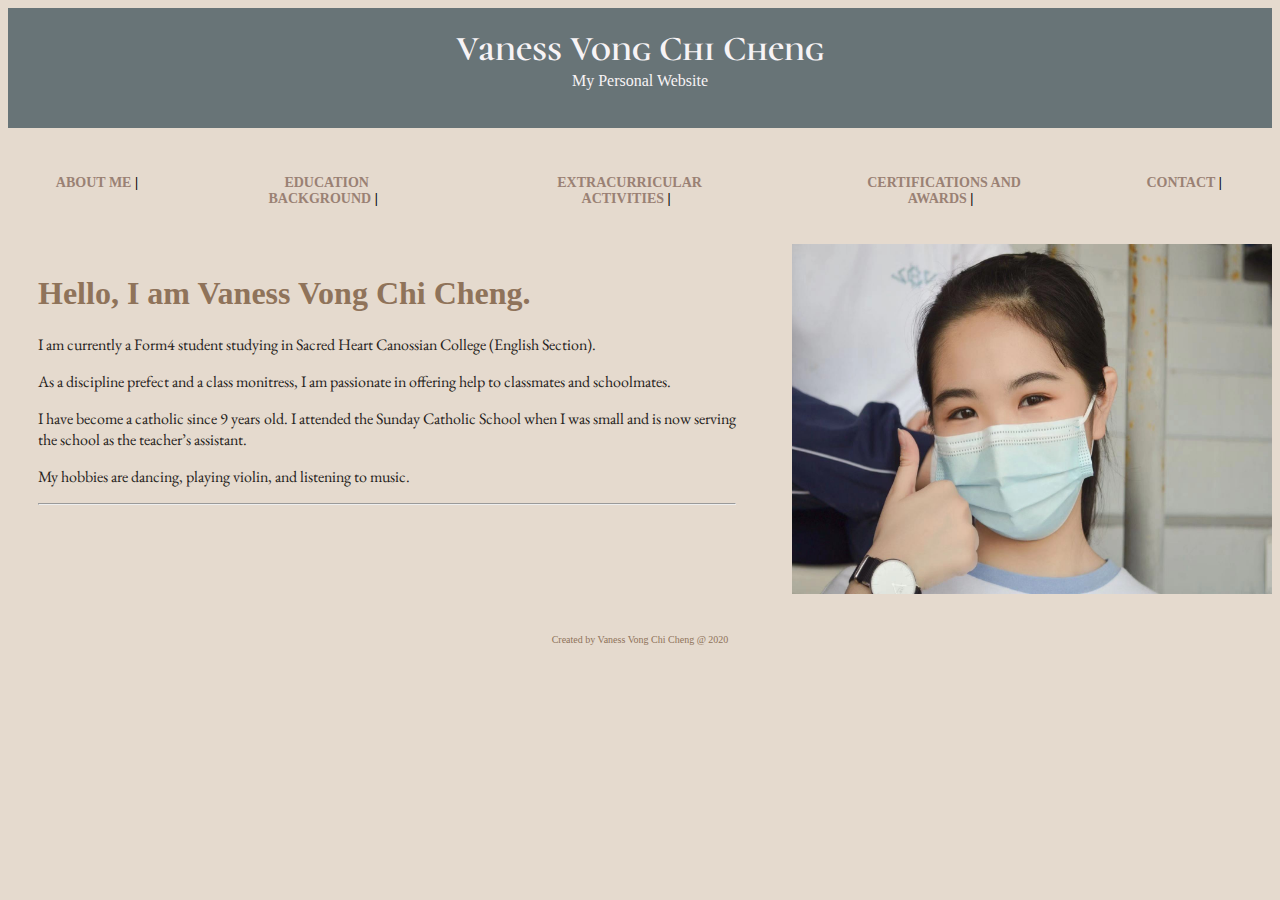
<file: ICT PROJECT F4B 29 Vaness Vong/index.html>
<!doctype html>
<html>
<head>
<meta charset="utf-8">
<title>index</title>
<link rel="preconnect" href="https://fonts.gstatic.com">
<link href="https://fonts.googleapis.com/css2?family=Homemade+Apple&family=Playfair+Display+SC&display=swap" rel="stylesheet">
<link rel="preconnect" href="https://fonts.gstatic.com">
<link href="https://fonts.googleapis.com/css2?family=Cormorant+Unicase:wght@300&display=swap" rel="stylesheet">
<link rel="preconnect" href="https://fonts.gstatic.com">
<link href="https://fonts.googleapis.com/css2?family=EB+Garamond&display=swap" rel="stylesheet">
<link rel="preconnect" href="https://fonts.gstatic.com">
<link href="https://fonts.googleapis.com/css2?family=Playfair+Display+SC&display=swap" rel="stylesheet">
<link rel="preconnect" href="https://fonts.gstatic.com">
<link href="https://fonts.googleapis.com/css2?family=Josefin+Sans:wght@100;400&display=swap" rel="stylesheet">
<link rel="stylesheet" type="text/css" href="css/style.css">
</head>

<body>
	<header>
		Vaness Vong Chi Cheng
		<p class="my">My Personal Website</p>
	</header>
	<div>
		<center>
			<table>
				<tr>
					<td class="headtable"><a href="index.html">ABOUT ME</a>&nbsp;| &nbsp;</td>
                        <td class="headtable"><a href="educationbackground.html">EDUCATION BACKGROUND</a>&nbsp;| &nbsp;</td>
                        <td class="headtable"><a href="extracurricularactivities.html">EXTRACURRICULAR ACTIVITIES</a>&nbsp;| &nbsp;</td>
                        <td class="headtable"><a href="certificationsandawards.html">CERTIFICATIONS AND AWARDS</a>&nbsp;| &nbsp;</td>
                        <td class="headtable"><a href="contactinformation.html">CONTACT</a>&nbsp;| &nbsp;</td>
				</tr>
		</table>
		</center>
	</div>
	
	
		
	<article> 
      
		<h1 class="hello"> Hello, I am Vaness Vong Chi Cheng.</h1>
		<p>I am currently a Form4 student studying in Sacred Heart Canossian College (English Section). </p>
		<p>As a discipline prefect and a class monitress, I am passionate in offering help to classmates and schoolmates. </p>
		<p>I have become a catholic since 9 years old. I attended the Sunday Catholic School when I was small and is now serving the school as the teacher’s assistant.</p>
		<p>My hobbies are dancing, playing violin, and listening to music.
		<hr>
		
		
	</article>
		
    <img class="image" src="image/1.jpg" alt="selfie">
	
	<footer> 
		<p class="ft">Created by Vaness Vong Chi Cheng @ 2020</p>
	</footer>
	
</body>
</html>
</file>
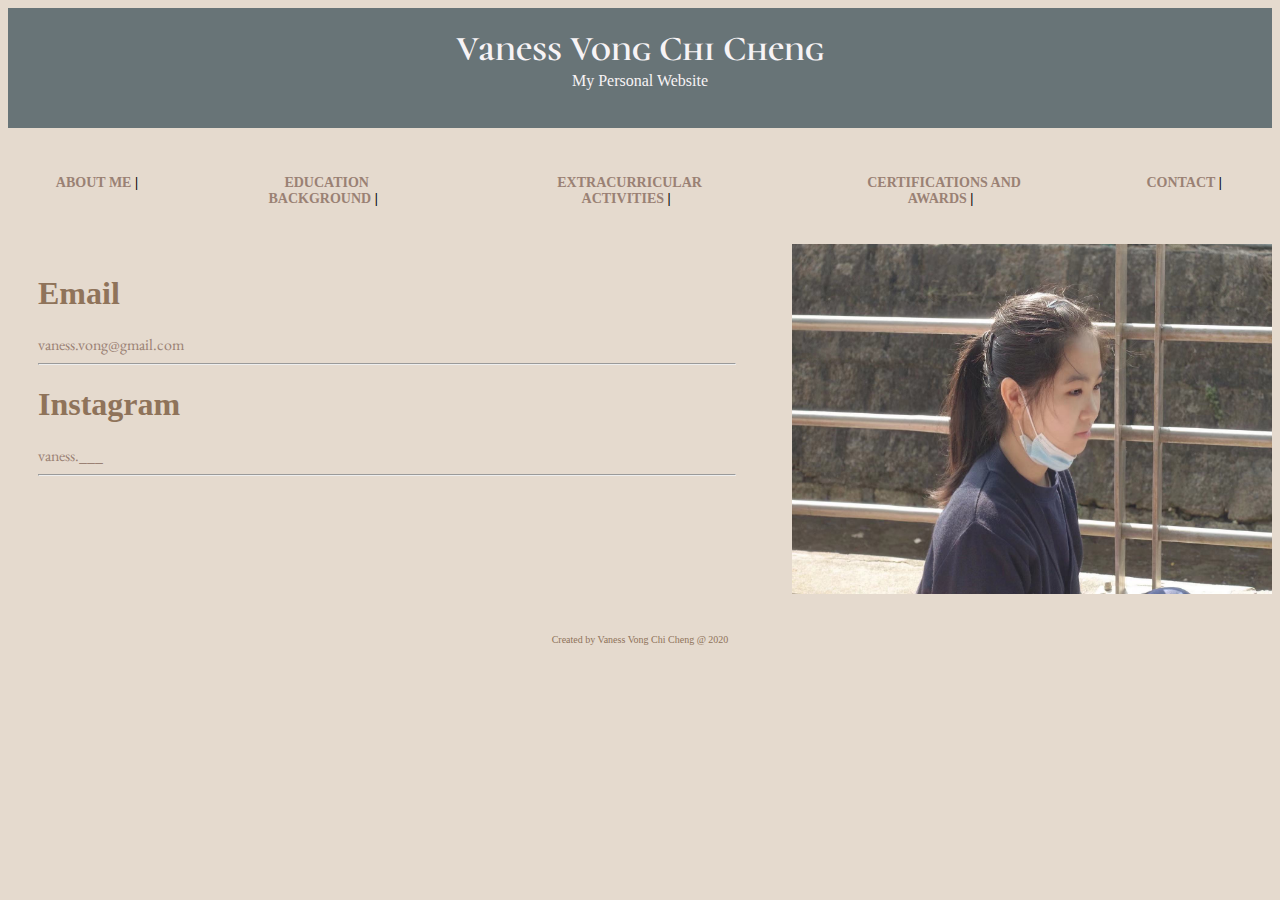
<file: ICT PROJECT F4B 29 Vaness Vong/contactinformation.html>
<!doctype html>
<html>
<head>
<meta charset="utf-8">
<title>index</title>
<link rel="preconnect" href="https://fonts.gstatic.com">
<link href="https://fonts.googleapis.com/css2?family=Homemade+Apple&family=Playfair+Display+SC&display=swap" rel="stylesheet">
<link rel="preconnect" href="https://fonts.gstatic.com">
<link href="https://fonts.googleapis.com/css2?family=Cormorant+Unicase:wght@300&display=swap" rel="stylesheet">
<link rel="preconnect" href="https://fonts.gstatic.com">
<link href="https://fonts.googleapis.com/css2?family=EB+Garamond&display=swap" rel="stylesheet">
<link rel="preconnect" href="https://fonts.gstatic.com">
<link href="https://fonts.googleapis.com/css2?family=Playfair+Display+SC&display=swap" rel="stylesheet">
<link rel="preconnect" href="https://fonts.gstatic.com">
<link href="https://fonts.googleapis.com/css2?family=Josefin+Sans:wght@100;400&display=swap" rel="stylesheet">
<link rel="stylesheet" type="text/css" href="css/style.css">
</head>

<body>
	<header>
		Vaness Vong Chi Cheng
		<p class="my">My Personal Website</p>
	</header>
	<div>
		<center>
			<table>
				<tr>
					<td class="headtable"><a href="index.html">ABOUT ME</a>&nbsp;| &nbsp;</td>
                        <td class="headtable"><a href="educationbackground.html">EDUCATION BACKGROUND</a>&nbsp;| &nbsp;</td>
                        <td class="headtable"><a href="extracurricularactivities.html">EXTRACURRICULAR ACTIVITIES</a>&nbsp;| &nbsp;</td>
                        <td class="headtable"><a href="certificationsandawards.html">CERTIFICATIONS AND AWARDS</a>&nbsp;| &nbsp;</td>
                        <td class="headtable"><a href="contactinformation.html">CONTACT</a>&nbsp;| &nbsp;</td>
				</tr>
		</table>
		</center>
	</div>
	
	
		
    <article> 
		<h1 class="hello">Email</h1>
		<a target="_blank" href="mailto: vaness.vong@gmail.com">vaness.vong@gmail.com</a>
		<hr>
		<h1 class="hello">Instagram</h1>
		<a target="_blank" href="https://www.instagram.com/vaness.___/">vaness.___</a>
		<hr>
		
		
	</article>
		
    <img class="image" src="image/5.jpg" alt="selfie">
	
	<footer> 
		<p class="ft">Created by Vaness Vong Chi Cheng @ 2020</p>
	</footer>
	
</body>
</html>
</file>
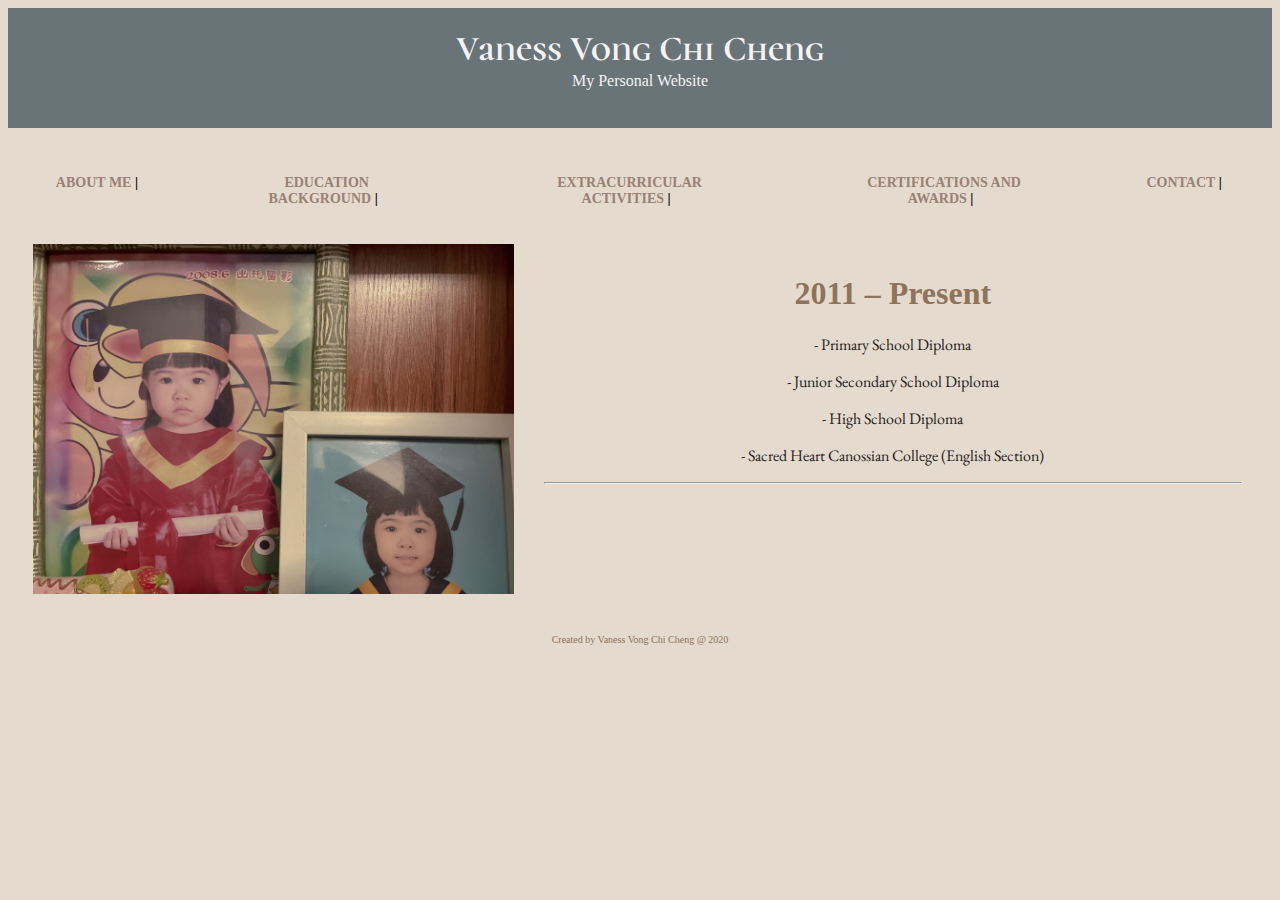
<file: ICT PROJECT F4B 29 Vaness Vong/educationbackground.html>
<!doctype html>
<html>
<head>
<meta charset="utf-8">
<title>index</title>
<link rel="preconnect" href="https://fonts.gstatic.com">
<link href="https://fonts.googleapis.com/css2?family=Homemade+Apple&family=Playfair+Display+SC&display=swap" rel="stylesheet">
<link rel="preconnect" href="https://fonts.gstatic.com">
<link href="https://fonts.googleapis.com/css2?family=Cormorant+Unicase:wght@300&display=swap" rel="stylesheet">
<link rel="preconnect" href="https://fonts.gstatic.com">
<link href="https://fonts.googleapis.com/css2?family=EB+Garamond&display=swap" rel="stylesheet">
<link rel="preconnect" href="https://fonts.gstatic.com">
<link href="https://fonts.googleapis.com/css2?family=Playfair+Display+SC&display=swap" rel="stylesheet">
<link rel="preconnect" href="https://fonts.gstatic.com">
<link href="https://fonts.googleapis.com/css2?family=Josefin+Sans:wght@100;400&display=swap" rel="stylesheet">
<link rel="stylesheet" type="text/css" href="css/style.css">
</head>

<body>
	<header>
		Vaness Vong Chi Cheng
		<p class="my">My Personal Website</p>
	</header>
	<div>
		<center>
			<table>
				<tr>
					<td class="headtable"><a href="index.html">ABOUT ME</a>&nbsp;| &nbsp;</td>
                        <td class="headtable"><a href="educationbackground.html">EDUCATION BACKGROUND</a>&nbsp;| &nbsp;</td>
                        <td class="headtable"><a href="extracurricularactivities.html">EXTRACURRICULAR ACTIVITIES</a>&nbsp;| &nbsp;</td>
                        <td class="headtable"><a href="certificationsandawards.html">CERTIFICATIONS AND AWARDS</a>&nbsp;| &nbsp;</td>
                        <td class="headtable"><a href="contactinformation.html">CONTACT</a>&nbsp;| &nbsp;</td>
				</tr>
		</table>
		</center>
	</div>
	
	
		
	<article class="atcenterright"> 
      
		<h1 class="hello">2011 – Present</h1>
		<p> -	Primary School Diploma</p>
		<p>-	Junior Secondary School Diploma</p>
		<p>-	High School Diploma</p>
		<p> -	Sacred Heart Canossian College (English Section)
		<hr>
		
		
	</article>
		
    <img class="image" src="image/7.jpg" alt="selfie">
	
	<footer> 
		<p class="ft">Created by Vaness Vong Chi Cheng @ 2020</p>
	</footer>
	
</body>
</html>
</file>
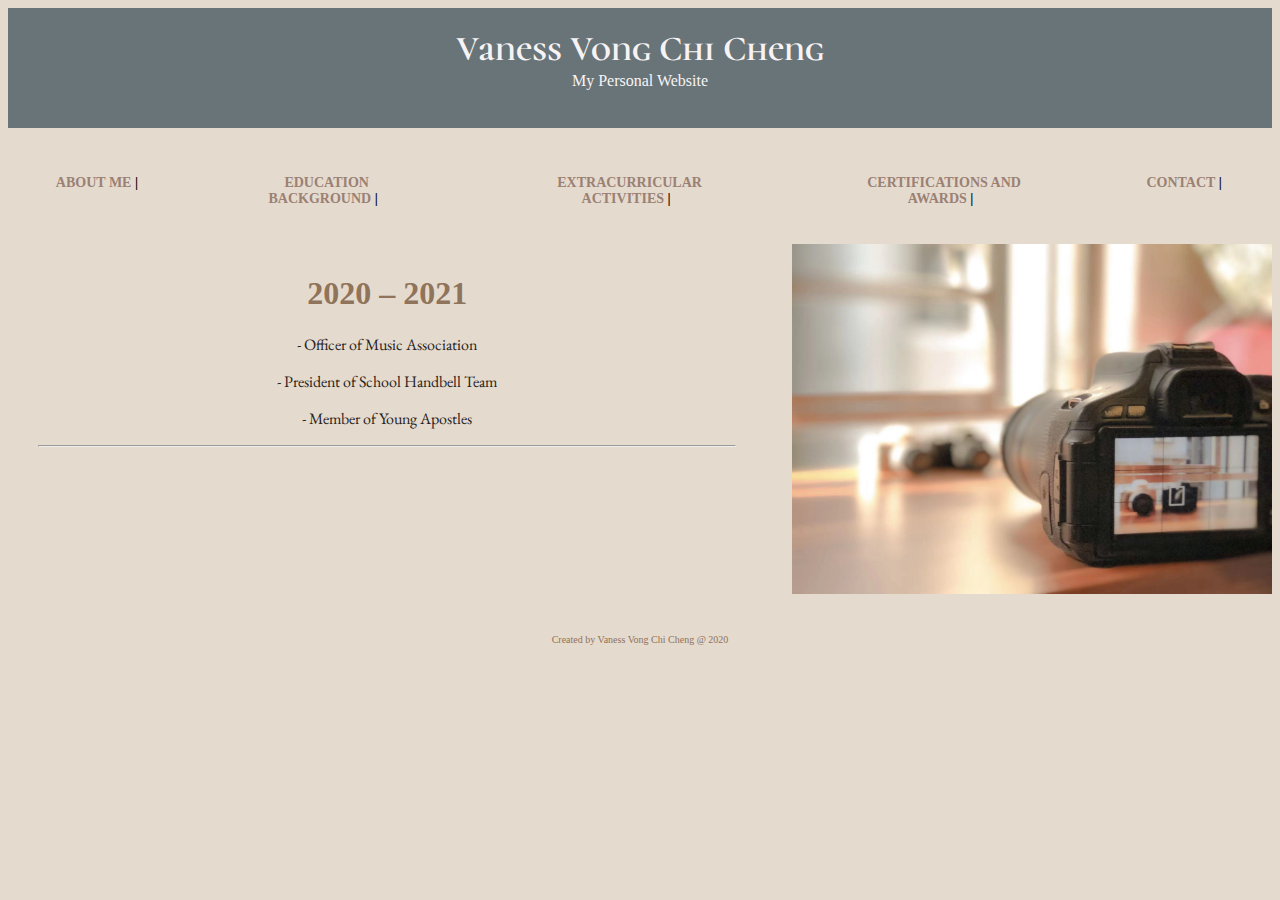
<file: ICT PROJECT F4B 29 Vaness Vong/extracurricularactivities.html>
<!doctype html>
<html>
<head>
<meta charset="utf-8">
<title>index</title>
<link rel="preconnect" href="https://fonts.gstatic.com">
<link href="https://fonts.googleapis.com/css2?family=Homemade+Apple&family=Playfair+Display+SC&display=swap" rel="stylesheet">
<link rel="preconnect" href="https://fonts.gstatic.com">
<link href="https://fonts.googleapis.com/css2?family=Cormorant+Unicase:wght@300&display=swap" rel="stylesheet">
<link rel="preconnect" href="https://fonts.gstatic.com">
<link href="https://fonts.googleapis.com/css2?family=EB+Garamond&display=swap" rel="stylesheet">
<link rel="preconnect" href="https://fonts.gstatic.com">
<link href="https://fonts.googleapis.com/css2?family=Playfair+Display+SC&display=swap" rel="stylesheet">
<link rel="preconnect" href="https://fonts.gstatic.com">
<link href="https://fonts.googleapis.com/css2?family=Josefin+Sans:wght@100;400&display=swap" rel="stylesheet">
<link rel="stylesheet" type="text/css" href="css/style.css">
</head>

<body>
	<header>
		Vaness Vong Chi Cheng
		<p class="my">My Personal Website</p>
	</header>
	<div>
		<center>
			<table>
				<tr>
					<td class="headtable"><a href="index.html">ABOUT ME</a>&nbsp;| &nbsp;</td>
                        <td class="headtable"><a href="educationbackground.html">EDUCATION BACKGROUND</a>&nbsp;| &nbsp;</td>
                        <td class="headtable"><a href="extracurricularactivities.html">EXTRACURRICULAR ACTIVITIES</a>&nbsp;| &nbsp;</td>
                        <td class="headtable"><a href="certificationsandawards.html">CERTIFICATIONS AND AWARDS</a>&nbsp;| &nbsp;</td>
                        <td class="headtable"><a href="contactinformation.html">CONTACT</a>&nbsp;| &nbsp;</td>
				</tr>
		</table>
		</center>
	</div>
	
	
		
	<article class="atcenterleft"> 
      
		<h1 class="hello">2020 – 2021</h1>
		<p>-	Officer of Music Association</p>
		<p>-	President of School Handbell Team</p>
		<p>-	Member of Young Apostles</p>
		
		<hr>
		
		
	</article>
		
    <img class="image" src="image/3.jpg" alt="selfie">
	
	<footer> 
		<p class="ft">Created by Vaness Vong Chi Cheng @ 2020</p>
	</footer>
	
</body>
</html>
</file>
<file: ICT PROJECT F4B 29 Vaness Vong/css/style.css>
@charset "utf-8";
/*style.css*/

* {
  box-sizing: border-box;
}
    body{
        background-color:#E5DACE;
        font-family:'Raleway', '微軟正黑體';
    }

	.headtable{
		padding:45px;
		font-size: 14px;
        font-weight: bold;
	}
    
    header {
		width:100%;
		height:120px;
		padding-top:20px;
		padding-left:20px;
		padding-right:20px;
		padding-bottom:20px;
		font-weight: bold;
		text-align: center;
        font-size: 35px;
        background-color:#687477;
        color:#F7F3F5;
        font-family: 'Cormorant Unicase', serif;
    }

	.my{
		font-size: 16px;
		font-weight: normal;
		margin-top: 2px;
        margin-bottom: auto;
        font-family: 'Homemade Apple', cursive;
	}

	.indexlist{
		margin-left: -20px;
    }
    
    div {
		width:100%;
		height:auto;
		padding:0px;
		font-weight: bold;
		text-align: center;
		font-size: 26px;

    }
    
	a{
		text-decoration: none;
		color:#9A8174;
	}

	a:hover{
		color:rgb(194, 185, 161);
	}

	article{
		float:left;
		width:60%;
		height: 350px;
		padding-right:30px;
		padding-left:30px;
		text-align: justify;
        font-size:16px;
        font-family: 'EB Garamond', serif;
        color:#262220;
    }

    .atcenterright{
        float: right;
        text-align: center
    }
    
    .atcenterleft{
        float: left;
        text-align: center
    }

    .atleft{
        float: left;
        overflow: scroll;
    }

    .chi{
        font-size: 15px
    }

    .hello{
        font-family: 'Homemade Apple', cursive;
        color:rgb(143, 115, 90);
    }

	
	.image{
		width:38%;
		height:350px;
		align-items: center;
		margin-top: -10px;
        margin-left: -20px;
        float: right
        
	}
    
    .image2{
        width:38%;
		height:350px;
		align-items: center;
		margin-top: -10px;
        margin-left: 20px;
        float: left
    }
  
	footer{
		float: left;
		width:100%;
		padding:20px;
        text-align: center;
        color:rgb(143, 115, 90);
    }
    
    .ft{
		font-size: 10px;
	}

table{
	font-weight: bold;
	font-size: 16px;
	text-align: center;
}
</file>
